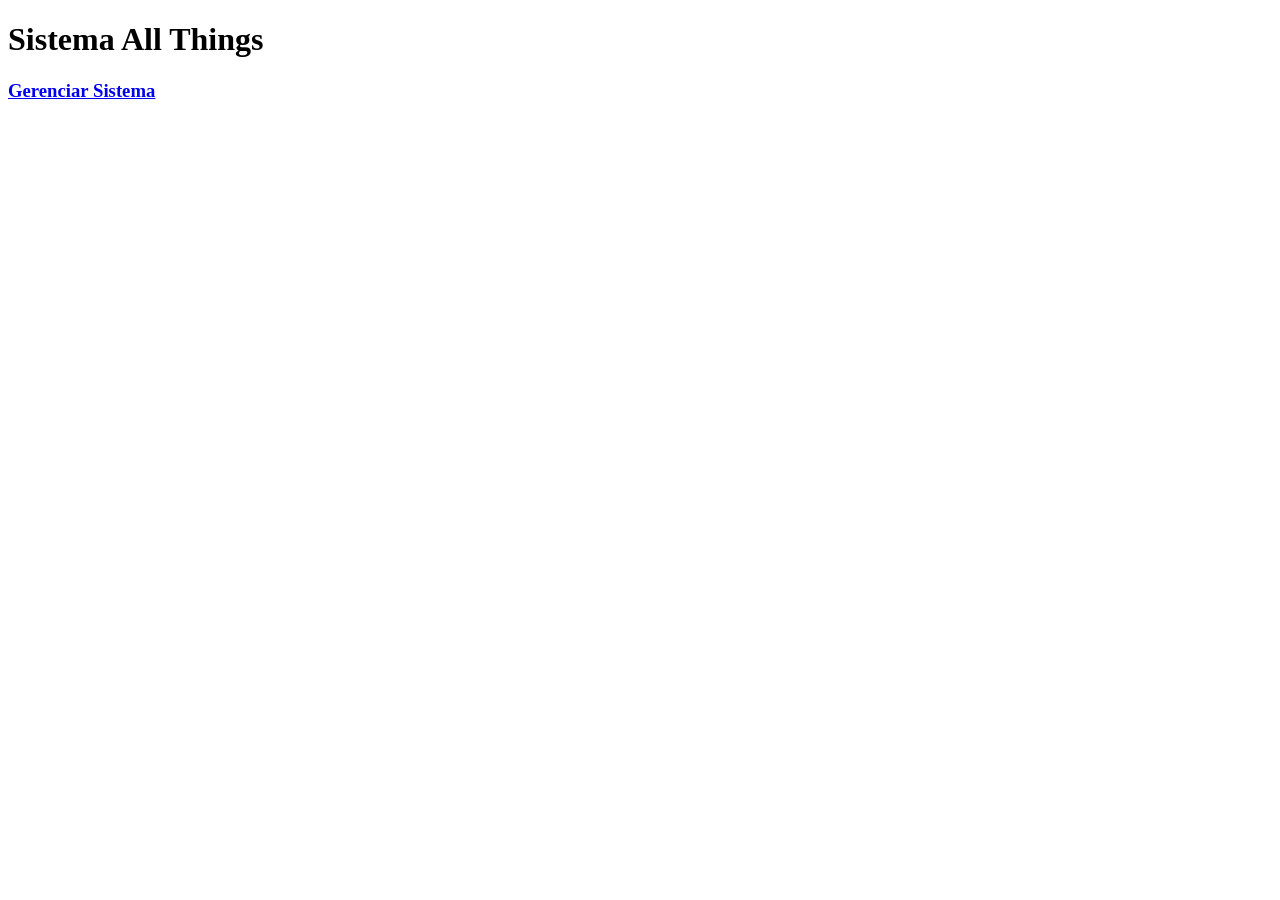
<file: src/main/resources/index.html>
<!DOCTYPE html>
<html lang="en">
<head>
    <meta charset="UTF-8">
    <meta name="viewport" content="width=device-width, initial-scale=1.0">
    <title>Projeto All Things</title>
</head>
<body>
    <h1>Sistema All Things</h1>
    <h3><a href="/produtos/listar"> Gerenciar Sistema</a></h3>
    
</body>
</html>
</file>
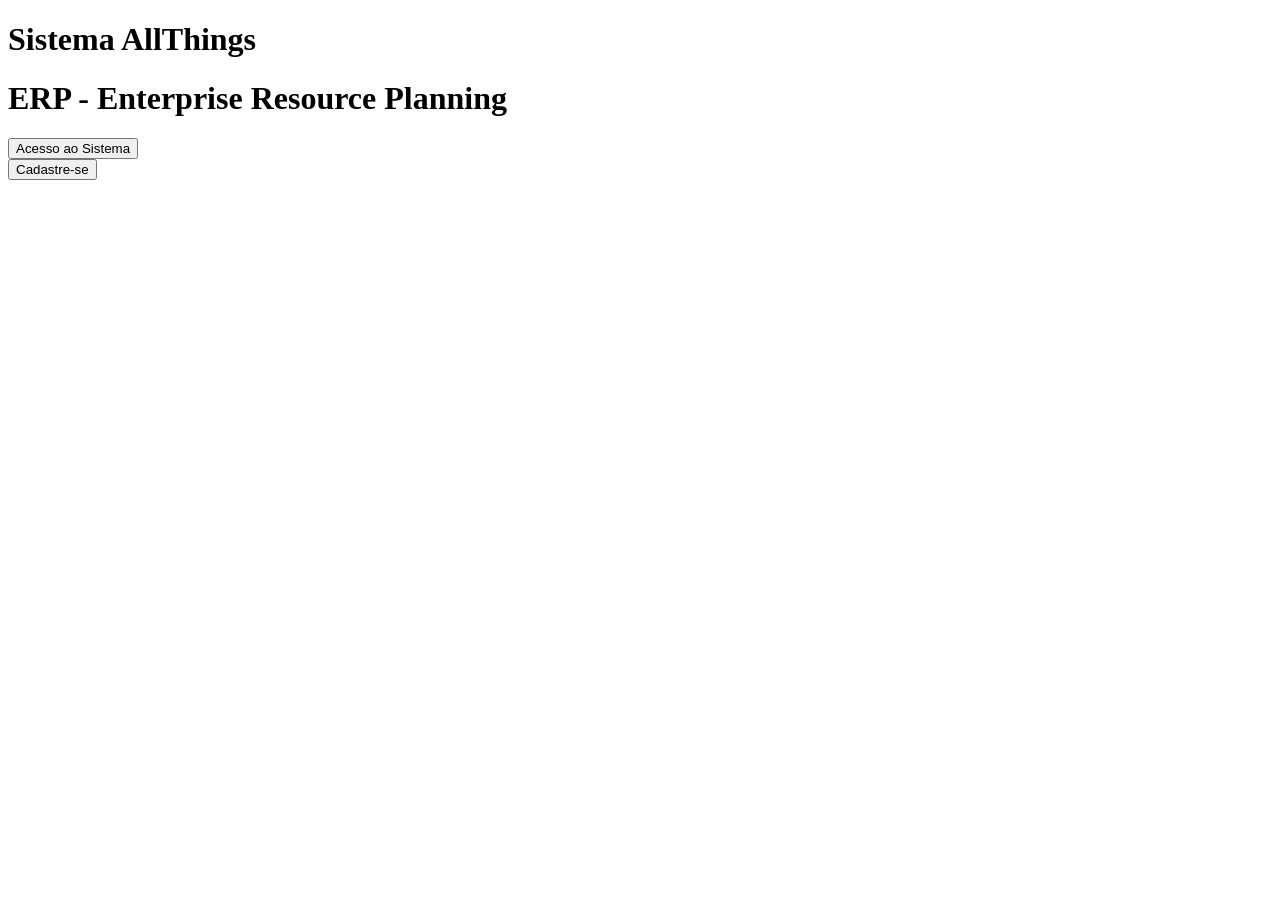
<file: src/main/resources/templates/index.html>
<!DOCTYPE html>
<html lang="en">
<head>
    <meta charset="UTF-8">
    <meta name="viewport" content="width=device-width, initial-scale=1.0">
    <title>Document</title>
</head>
<body>
    <h1>Sistema AllThings</h1>
    <h1>ERP - Enterprise Resource Planning</h1>

    <form action="/login" method="get">
        <button type="submit"> Acesso ao Sistema </button>
    </form>

    <form action="/usuarios/criar" method="get">
        <button type="submit"> Cadastre-se </button>
    </form>
   

</body>
</html>
</file>
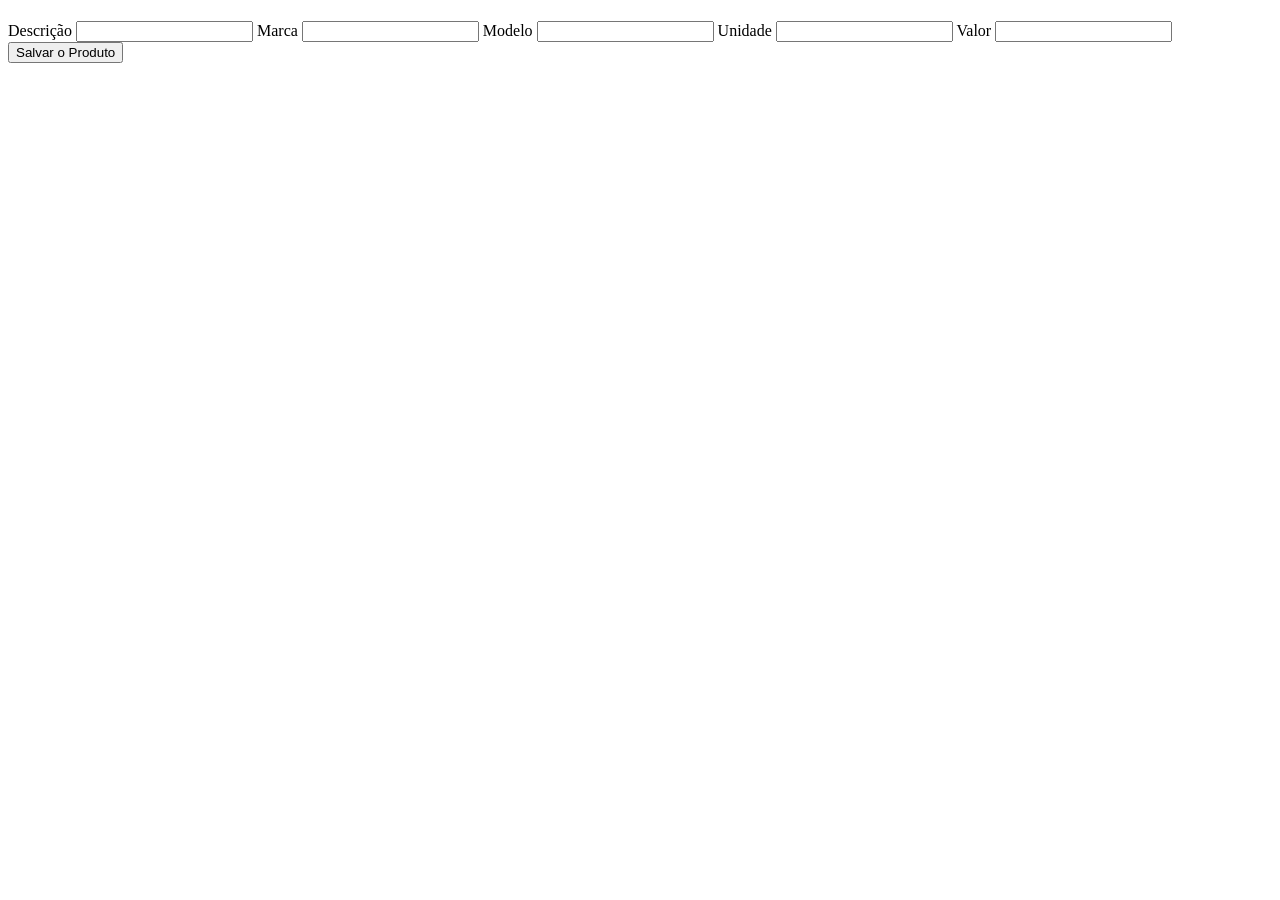
<file: src/main/resources/produto/formularioProduto.html>
<!DOCTYPE html>
<html lang="en">
<head>
    <meta charset="UTF-8">
    <meta name="viewport" content="width=device-width, initial-scale=1.0">
    <title>Document</title>
</head>
<body>
    <h1></h1>
    <form th:action="@{/produtos/salvar}" method="post" th:object="${produto}">

        <input type="hidden" name="idProduto" th:field="*{idProduto}">

        <label for="descricaoProduto">Descrição</label>
        <input type="text" id="descricaoProduto" name="descricaoProduto" th:field="*{descricaoProduto}">

        <label for="marcaProduto">Marca</label>
        <input type="text" id="marcaProduto" name="marcaProduto" th:field="*{marcaProduto}">

        <label for="modeloProduto">Modelo</label>
        <input type="text" id="modeloProduto" name="modeloProduto" th:field="*{modeloProduto}">

        <label for="unidadeProduto">Unidade</label>
        <input type="text" id="unidadeProduto" name="unidadeProduto" th:field="*{unidadeProduto}">

        <label for="valorProduto">Valor</label>
        <input type="text" id="valorProduto" name="valorProduto" th:field="*{valorProduto}">

        <button type="submit">Salvar o Produto</button>
    </form>
</body>
</html>
</file>
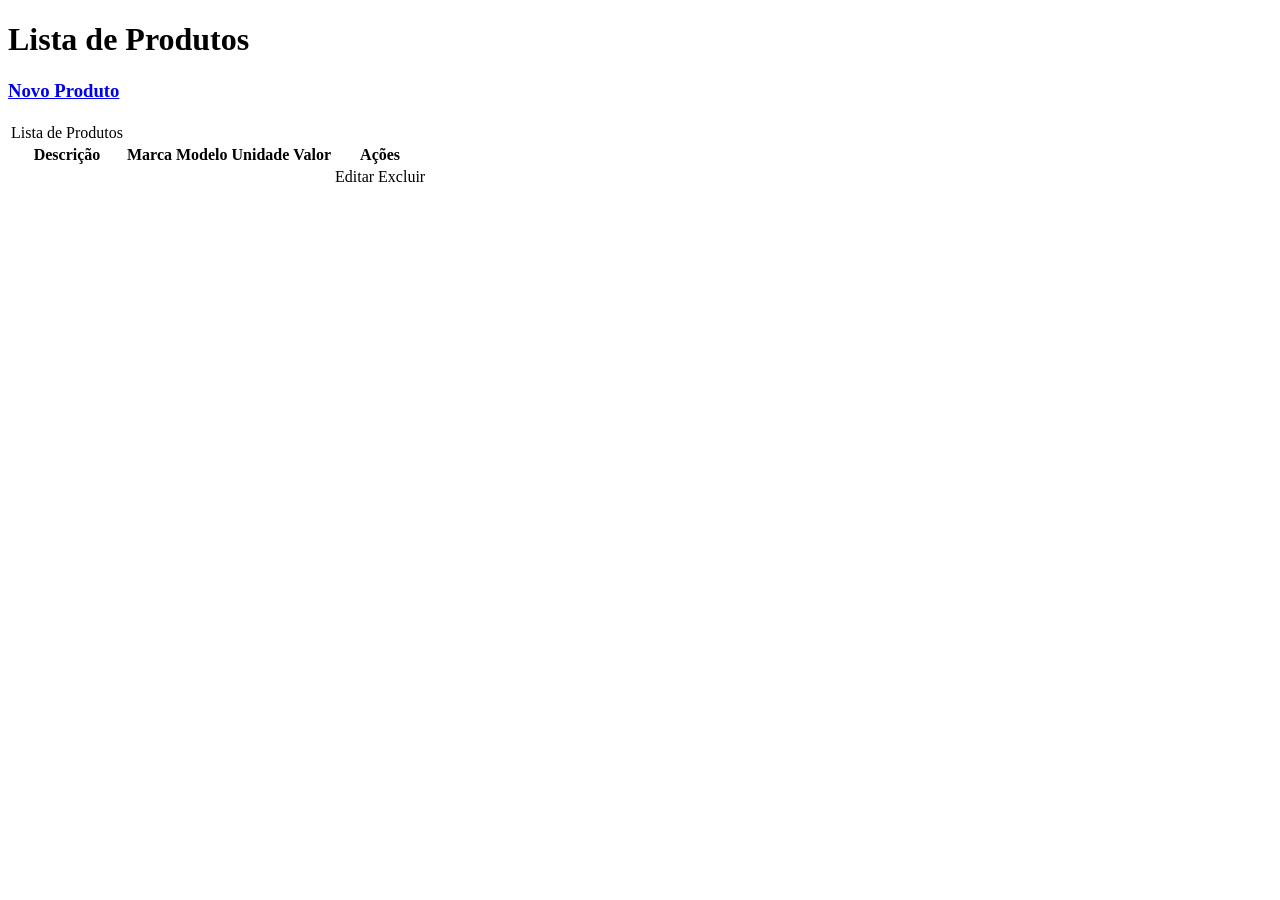
<file: src/main/resources/produto/listaProduto.html>
<!DOCTYPE html>
<html lang="en">
<head>
    <meta charset="UTF-8">
    <meta name="viewport" content="width=device-width, initial-scale=1.0">
    <title>Document</title>
</head>
<body>
    <h1>Lista de Produtos</h1>
    <h3><a href="/produtos/criar">Novo Produto</a></h3>

    <table>
        <thead>
            <td>Lista de Produtos</td>
        </thead>
        <tbody>
            <th>Descrição</th>
            <th>Marca</th>
            <th>Modelo</th>
            <th>Unidade</th>
            <th>Valor</th>
            <th>Ações</th>
        </tbody>
        <tr th:each="produto :${produtos}">
            <td th:text="${produto.descriçãoProduto}"></td>
            <td th:text="${produto.marcaProduto}"></td>
            <td th:text="${produto.modeloProduto}"></td>
            <td th:text="${produto.unidadeProduto}"></td>
            <td th:text="${produto.valorProduto}"></td>
            <td>
                <a th:href="@{/produtos/editar/{id}(id=${produto.idProduto})}">Editar</a>
                <a th:href="@{/produtos/excluir/{id}(id=${produto.idProduto})}">Excluir</a>
            </td>
        </tr>

    </table>
</body>
</html>
</file>
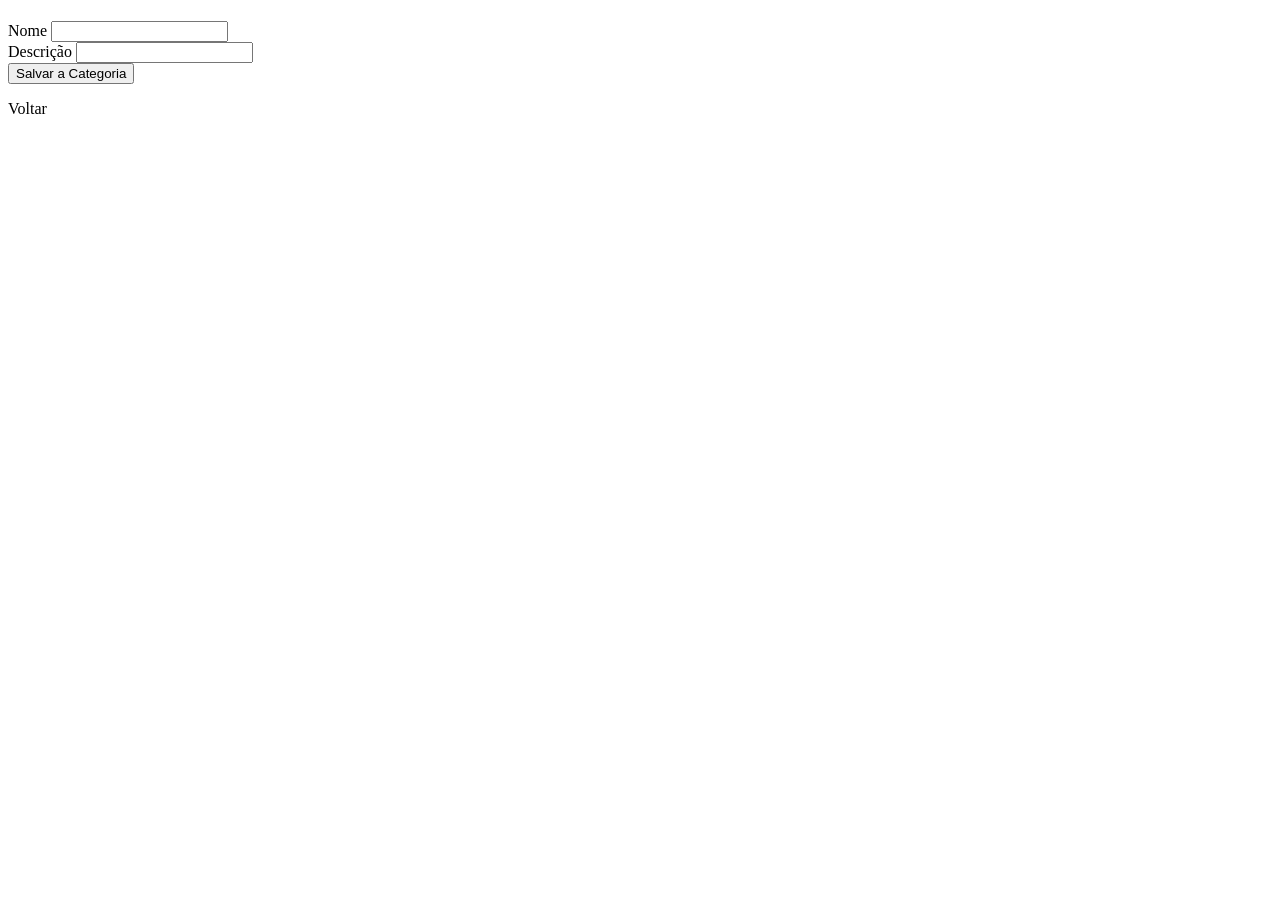
<file: src/main/resources/templates/categoria/formularioCategoria.html>
<!DOCTYPE html>
<html lang="en">
<head>
    <meta charset="UTF-8">
    <meta name="viewport" content="width=device-width, initial-scale=1.0">
    <title>Formulario <!DOCTYPE html>
    <link rel="stylesheet" href="/css/form.css">
<html lang="en">
<head>
    <meta charset="UTF-8">
    <meta name="viewport" content="width=device-width, initial-scale=1.0">
    <title>Formulario Categorias</title>
</head>
<body>
    <h1></h1>
    <form th:action="@{/categorias/salvar}" method="post" th:object="${categoria}">

        <input type="hidden" name="idCategoria" th:field="*{idCategoria}">

        <label for="nomeCategoria">Nome</label>
        <input type="text" id="nomeCategoria" name="nomeCategoria" th:field="*{nomeCategoria}">
        <br>

        <label for="descricaoCategoria">Descrição</label>
        <input type="text" id="descricaoCategoria" name="descricaoCategoria" th:field="*{descricaoCategoria}">
        <br>

        <button class="btnSalvar" type="submit">Salvar a Categoria</button>
    </form>

    <p><a class="btnVoltar" th:href="@{/categorias/listar}" >Voltar</a></p>
</body>
</html>
</file>
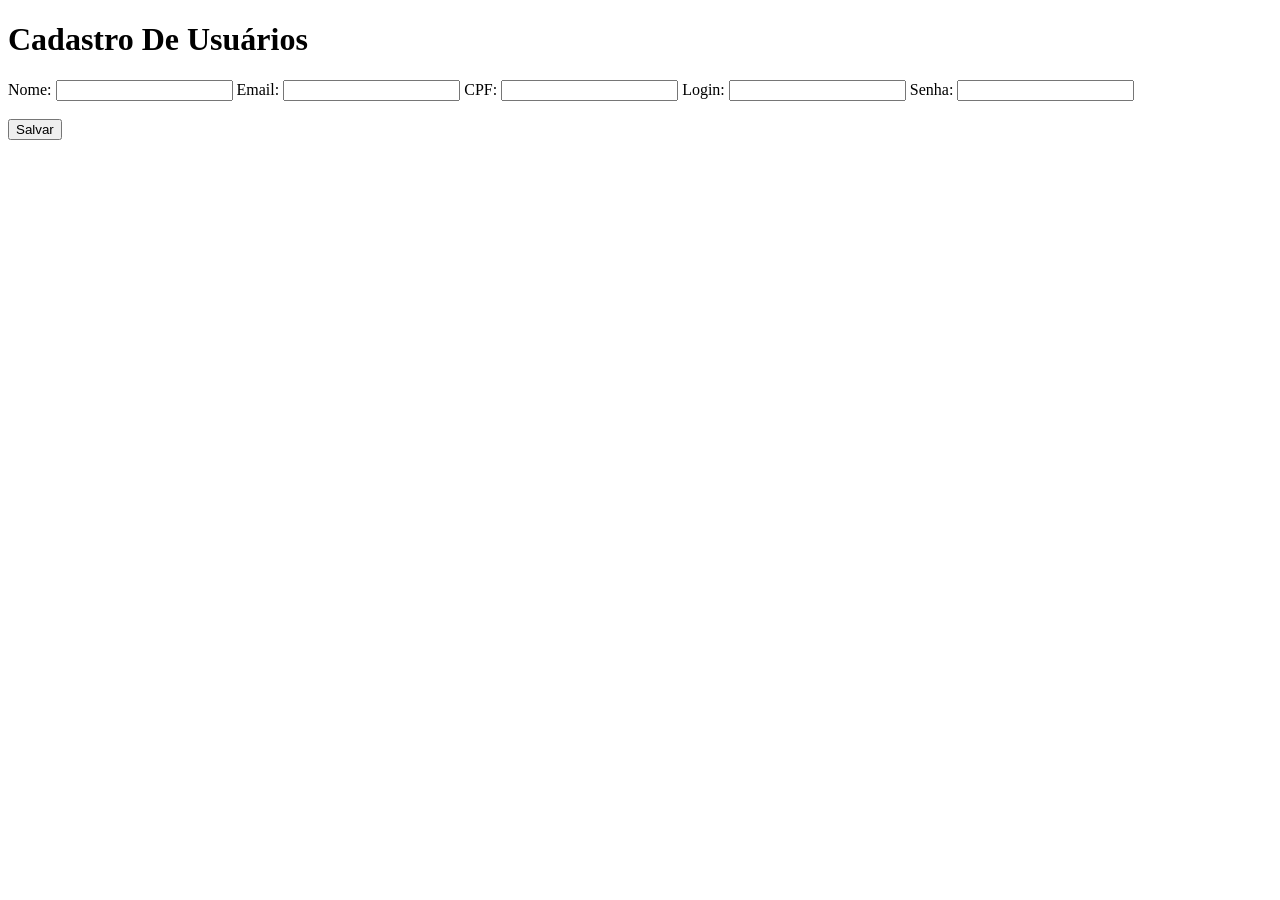
<file: src/main/resources/templates/usuario/formularioUsuario.html>
<!DOCTYPE html>
<html lang="en">
<head>
    <meta charset="UTF-8">
    <meta name="viewport" content="width=device-width, initial-scale=1.0">
    <title>Document</title>
</head>
<body>
    <h1>Cadastro De Usuários</h1>

    <form th:action="@{/usuarios/salvar}" method="post" th:object="${usuario}">

        <input type="hidden" th:field="*{idUsuario}">

        <label for="nomeUsuario">Nome: </label>
        <input type="text" th:field="*{nomeUsuario}">

        <label for="emailUsuario">Email: </label>
        <input type="text" th:field="*{emailUsuario}">

        <label for="cpfUsuario">CPF: </label>
        <input type="text" th:field="*{cpfUsuario}">

        <label for="loginUsuario">Login: </label>
        <input type="text" th:field="*{loginUsuario}">

        <label for="senhaUsuario">Senha: </label>
        <input type="text" th:field="*{senhaUsuario}">

        <br>
        <br>

        <input type="submit" value="Salvar">


    </form>
</body>
</html>
</file>
